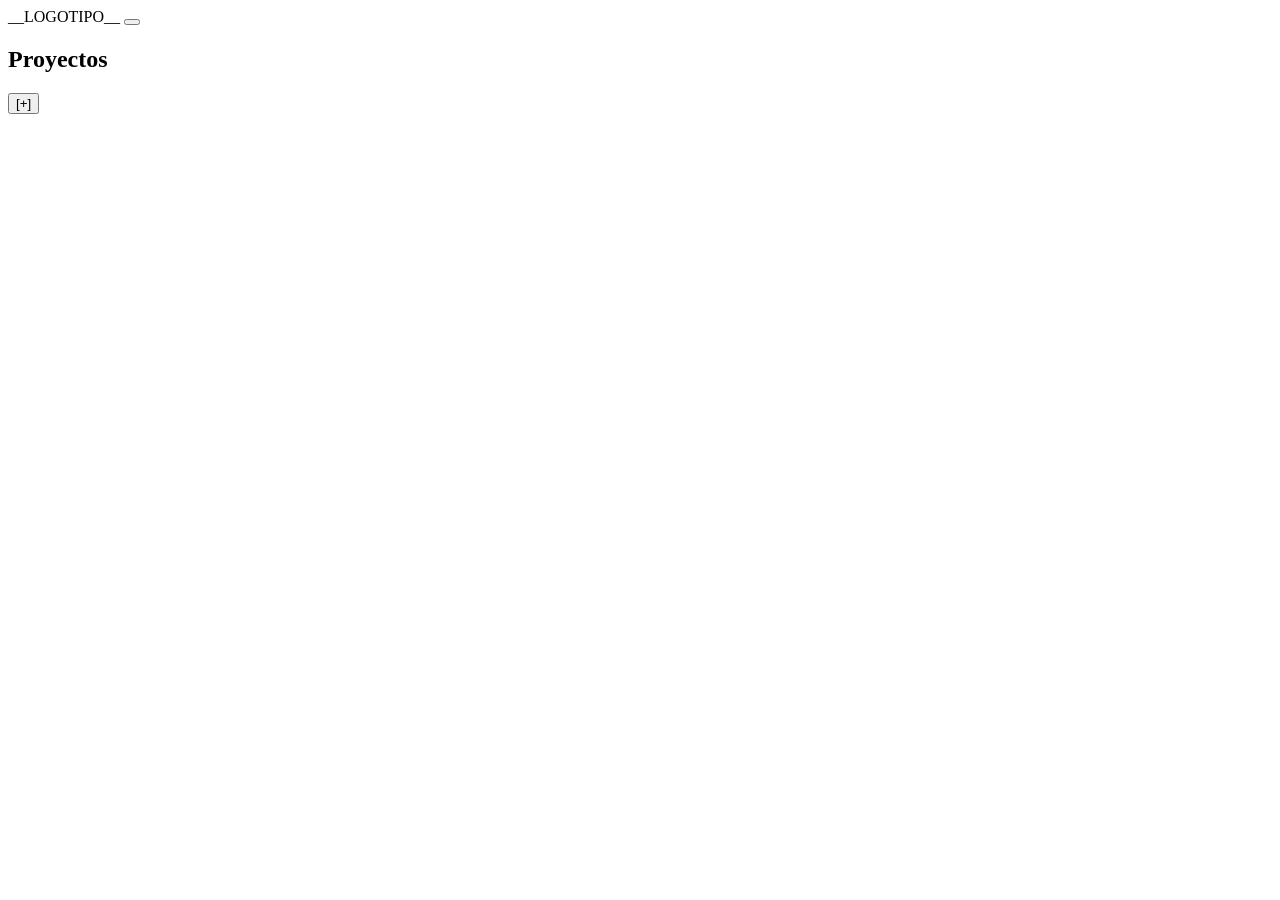
<file: delfos/web/index.html>
<!doctype html>
<html lang="es" data-theme="papel">
<head>
<meta charset="utf-8">
<meta name="viewport" content="width=device-width, initial-scale=1">
<title>__NOMBRE__</title>
<link rel="icon" type="image/svg+xml" href="[data-uri]">
<script>__TEMA__</script>
<style>
__SISTEMA__
__ESTILO__
</style>
</head>
<body class="tt tt-mesa">
<nav class="tt-menu a-barra" aria-label="Menú principal">
  <span class="a-marca">__LOGOTIPO__<span class="a-cursor" id="cursor" aria-hidden="true" hidden>_</span></span>
  <span id="menus" class="a-menus"></span>
  <span class="tt-menu__lado" id="abierto"></span>
  <button type="button" id="tema" role="switch" aria-checked="false"></button>
</nav>
<div class="a-cuerpo">
  <aside class="a-lateral">
    <section class="tt-ventana" aria-label="Proyectos">
      <header class="tt-ventana__barra">
        <h2 class="tt-ventana__titulo">Proyectos</h2>
        <span class="tt-ventana__controles"><button type="button" id="boton-nuevo" aria-label="Proyecto nuevo" title="Proyecto nuevo">[+]</button></span>
      </header>
      <div class="tt-ventana__cuerpo" id="lista"></div>
    </section>
  </aside>
  <main id="centro" class="a-centro"></main>
</div>
<footer class="tt-estado" id="estado" aria-label="Estado"></footer>
<script id="arranque" type="application/json">__ARRANQUE__</script>
<script>
__CODIGO__
</script>
</body>
</html>
</file>
